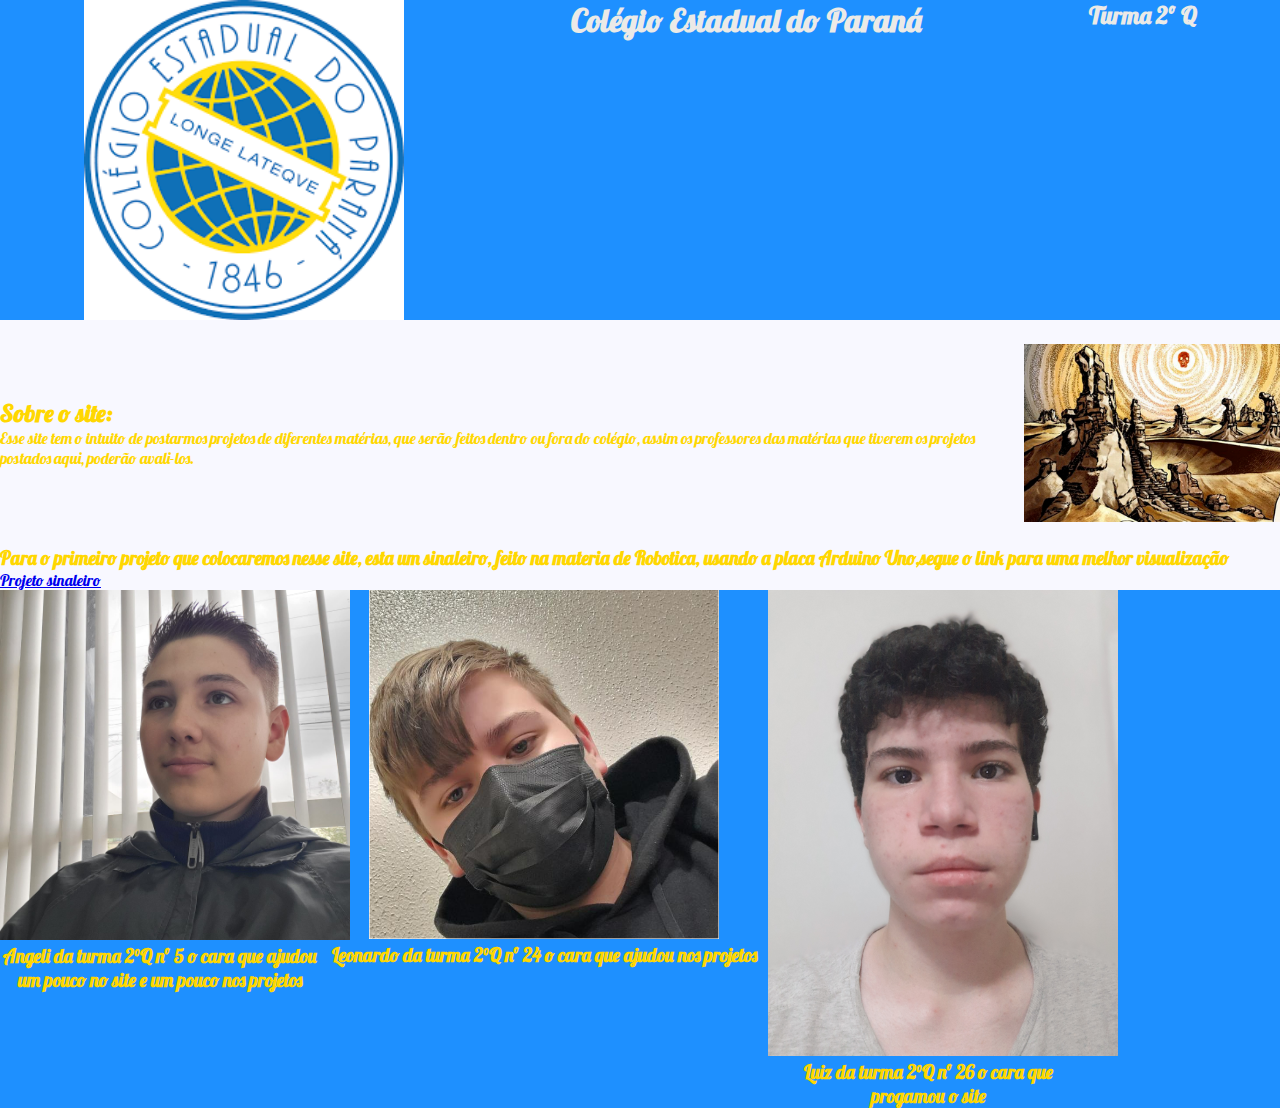
<file: basta/index.html>
<!DOCTYPE html>
<html lang="pt-br">
<head>
<meta charset="UTF-8">
<meta http-equiv="X-UA-Compatible" content="IE=edge"> <meta name="viewport" content="width=, initial-scale=1.0">
<title>Pizzaria do Gyro</title>
<link rel="stylesheet", a href="style.css">
<link rel="preconnect" href="https://fonts.googleapis.com">
<link rel="preconnect" href="https://fonts.gstatic.com" crossorigin>
<link href="https://fonts.googleapis.com/css2?family=Lobster&display=swap" rel="stylesheet">
</head>
<body>

 
    <hearder class="capivara">
        <img class="Gyro" src="la ele.png"alt="Gyro Zeppeli, Go Go Jhonny">
    <h1>Colégio Estadual do Paraná</h1>
     <h2> Turma 2º Q </h2>

</hearder>
    <section class="local">
        <div class=“king”>
        <h2>Sobre o site:</h2>
        <p>Esse site tem o intuito de postarmos projetos de diferentes matérias, que serão feitos dentro ou fora do colégio, assim os professores das matérias que tiverem os projetos postados aqui, poderão avali-los.     </p>
        </div>
        <img class="imagem-local" src="./Deviu_paum.png" alt="">
    </section>
       
    <div class="conteudo">
      <h3> Para o primeiro projeto que colocaremos nesse site, esta um sinaleiro, feito na materia de Robotica, usando a placa Arduino Uno,segue o link para uma melhor visualização </h3>
<a href="projeto-fisica.html">Projeto sinaleiro</a>
    </div>

</section>

<section class="rodapé">
    <footer>
            <div class="estudante-todos">
      
                <div class="estudante-div">
                    <img class="comida" src="GORDO.jpg" alt="foto do gordo" style="width: 350px" >
                    <h3 class="estudante-nome">Angeli da turma 2°Q nº 5
                        o cara que ajudou um pouco no site e um pouco nos projetos
                    </h3>
                    
                </div>
                <div class="estudante-div">
                    <img class="agro" src="mato.png" alt="foto do agroboy" style="width: 350px">
                    <h3 class="estudante-nome">Leonardo da turma 2°Q nº 24 
                        o cara que ajudou nos projetos
                    </h3>
                </div>
                    <div class="estudante-div">
                    <img class="" src="dev espinhudo.jpg" alt="foto do agroboy" style="width: 350px" >
                    <h3 class="estudante-nome">Luiz da turma 2°Q nº 26
                        o cara que progamou o site
                    </h3>
                    </div>
                
    
    </footer>

</section>
            
</body>

</html>
</file>
<file: basta/style.css>
body{background-color:GhostWhite;Color: gold; font-family: 'Lobster', cursive;}

.Gyro{width: 25%;}

.capivara{background-color: DodgerBlue; color: rgb(235, 234, 231); display:flex; justify-content: space-around;}
* {margin: 0%; padding: 0%;}

.local {background-image: linear-gradient(MintCream,MintCream(248, 213, 147)); color: MintCream(255, 255, 255); display:flex; justify-content: center; align-items: center; padding: 24px 0;}
.imagem-local{width: 20%; padding: 0px 0px 0px 20px;}
.sobre-o-local{padding: 4px 10px;}
.dev{width: 20%;}
.rodapé{background-color: DodgerBlue}

.estudante-todos{ 
    display: grid;
    grid-template-columns: 25%  35%  25% ;
    text-align: center;
}
</file>
